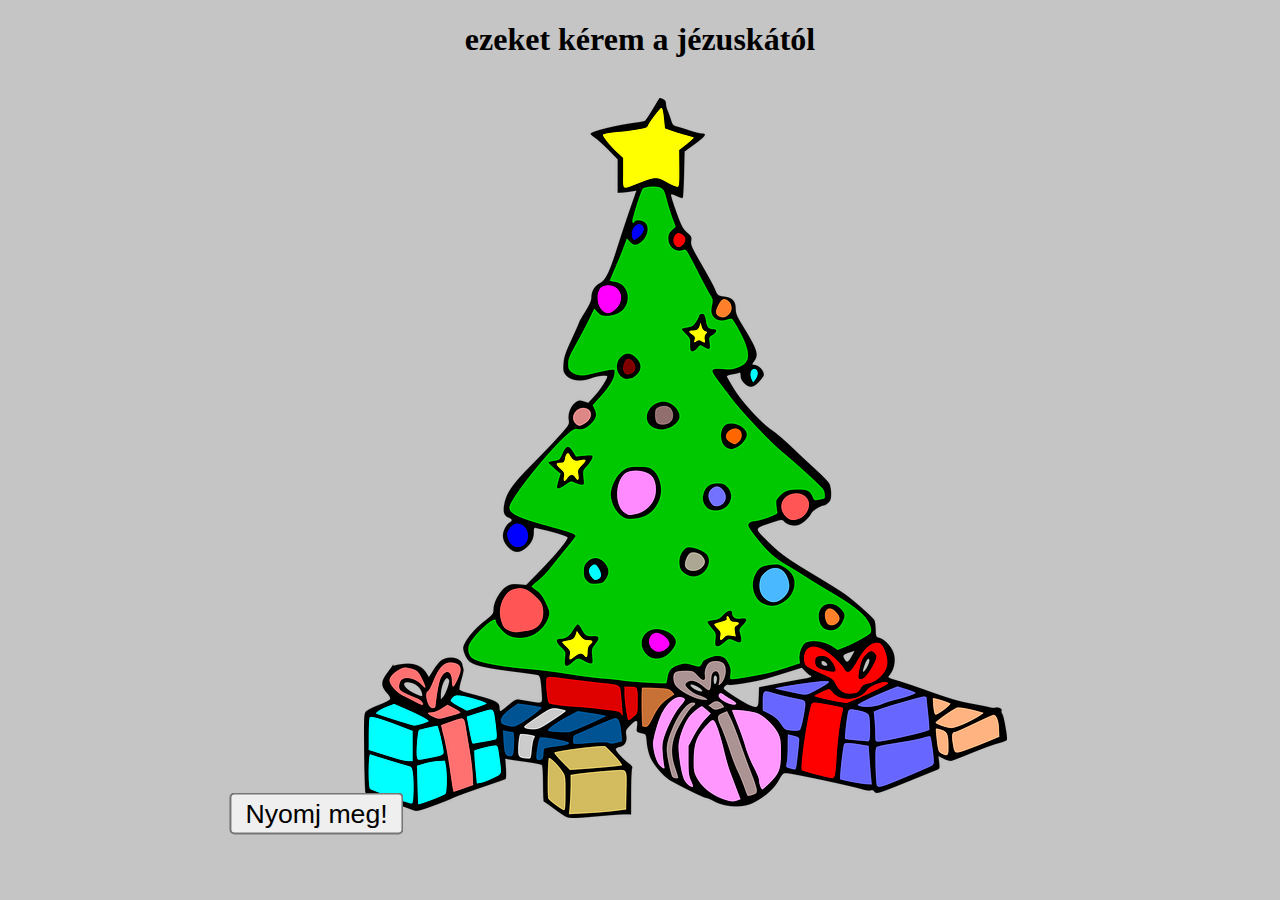
<file: index.html>
<!doctype html>
<html lang="hu">
<head>
	<title>Jézuska</title>
	<meta charset="UTF-8">
	<meta name="viewport" content="width=device-width, initial-scale=1.0">
	<link rel="stylesheet" href="css/style.css">
</head>
<body>
<h1 id="nj">ezeket kérem a jézuskától</h1>
<br>
<a href="cuccok.html">
<button id="nj">Nyomj meg!</button>
</a>
<img src="pics/karifa.webp">
</body>
</html>
</file>
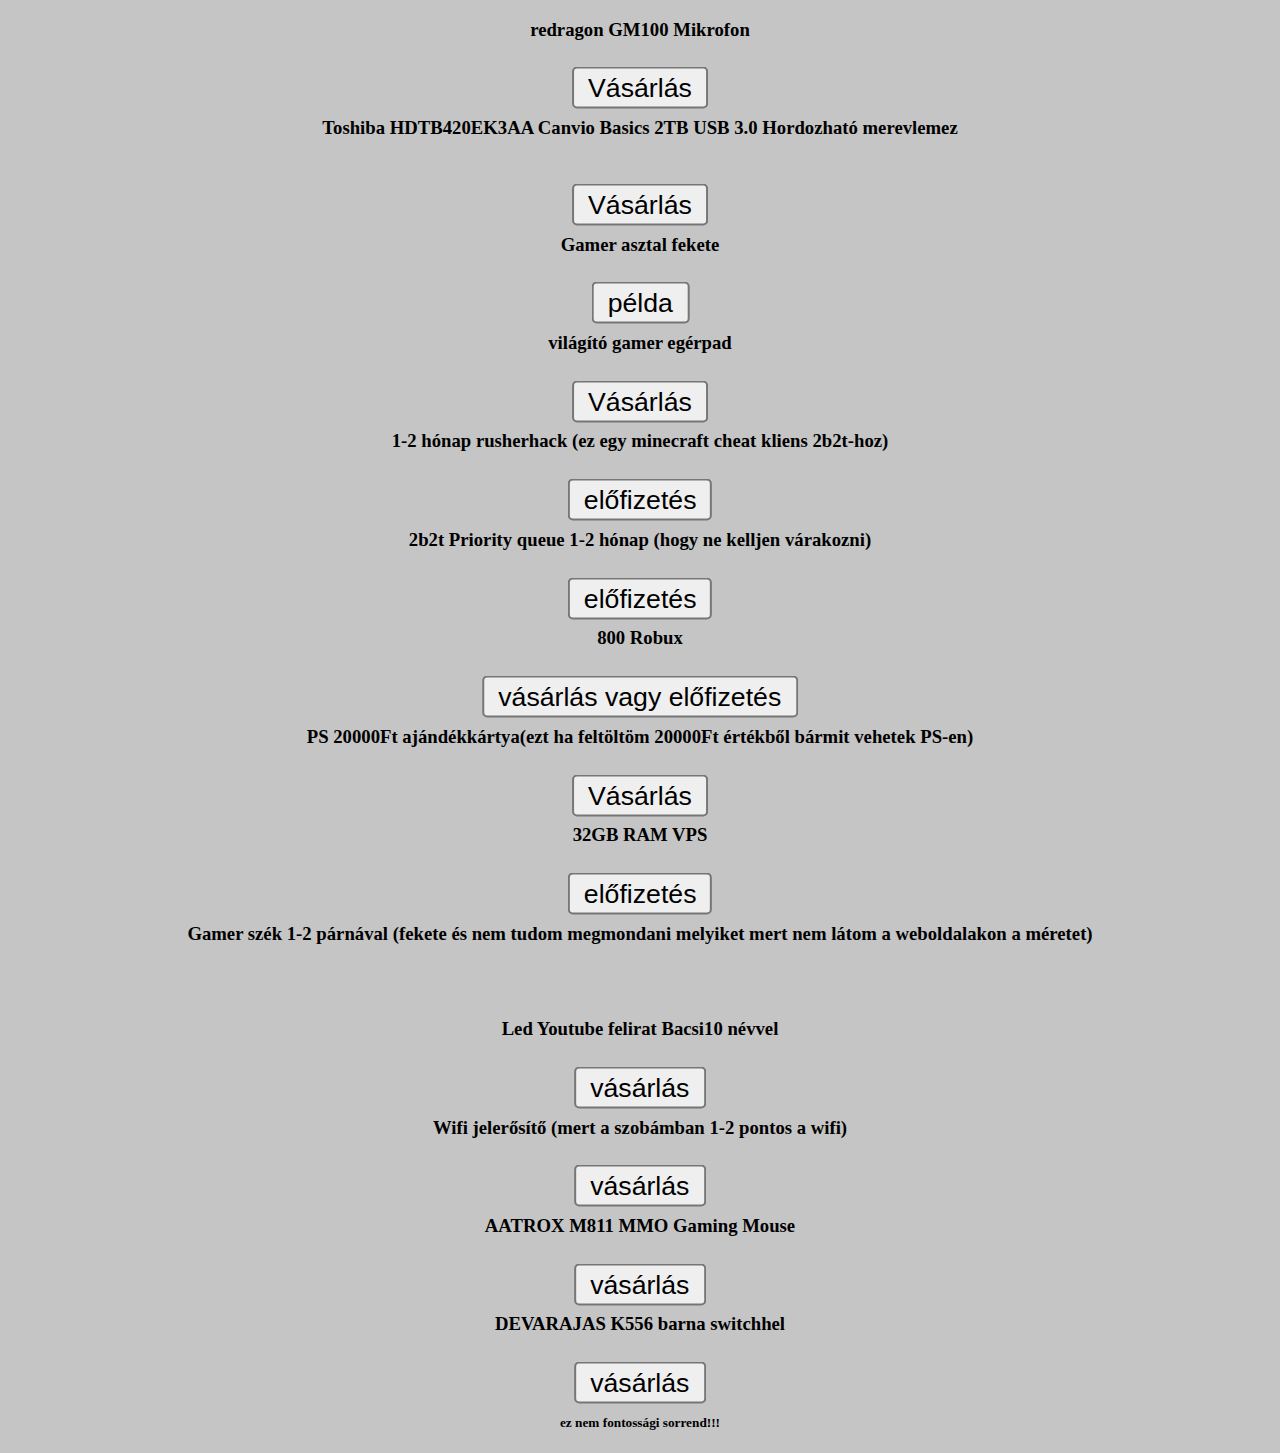
<file: cuccok.html>
<!doctype html>
<html lang="hu">
<head>
	<title>Jézuskától ezeket kérem</title>
	<meta charset="UTF-8">
	<meta name="viewport" content="width=device-width, initial-scale=1.0">
	<link rel="stylesheet" href="css/style.css">
</head>
<body>
	
	<h3>redragon GM100 Mikrofon</h3>
	<a href="https://euronics.hu/streaming-eszkozok/redragon-gm100-gaming-stream-mikrofon-p273543">
		<br>
		<button>Vásárlás</button>
	</a>
	<br>
	<h3>Toshiba HDTB420EK3AA Canvio Basics 2TB USB 3.0 Hordozható merevlemez</h3>
	<br>
	<a href="https://www.marketworld.hu/Szamitastechnika-iroda/Adattarolok/Kulso-merevlemez-SSD/Toshiba-HDTB420EK3AA-Canvio-Basics-2TB-USB-3-0-Hordozhato-merevlemez-p190798.html?ak=0">
		<br>
	<button>Vásárlás</button>
	</a>
	<br>
	<h3>Gamer asztal fekete</h3>
	<br>
	<a href="https://www.emag.hu/arka-chairs-gamer-asztal-racer-z16-rgb-vilagitas-100x60-cm-carbon-egerpad-z-r16/pd/DP3NWPMBM/">
		<button>példa</button>
	</a>
	<br>
	<h3>világító gamer egérpad</h3>
	<br>
	<a href="https://www.netenpiac.hu/vilagito-led-rgb-gamer-egerpad-300x800mm-jx-rgb3080-11053">
		<button>Vásárlás</button>
	</a>
	<br>
	<h3>1-2 hónap rusherhack (ez egy minecraft cheat kliens 2b2t-hoz)</h3>
	<br>
	<a href="https://rusherhack.org/">
		<button>előfizetés</button>
	</a>
	<br>
	<h3>2b2t Priority queue 1-2 hónap (hogy ne kelljen várakozni)</h3>
	<br>
	<a href="https://shop.2b2t.org/">
		<button>előfizetés</button>
	</a>
	<br>
	<h3>800 Robux</h3><br>
	<a href="https://web.roblox.com/upgrades/robux?ctx=navpopover">
		<button>vásárlás vagy előfizetés</button>
	</a>
	<br>
	<h3>PS 20000Ft ajándékkártya(ezt ha feltöltöm 20000Ft értékből bármit vehetek PS-en)</h3><br>
	<a href="https://www.playstation.com/hu-hu/playstation-gift-cards/">
		<button>Vásárlás</button>
	</a>
	<br>
	<h3>32GB RAM VPS</h3><br>
	<a href="">
		<button>előfizetés</button><br>
	</a>
	<h3>Gamer szék 1-2 párnával (fekete és nem tudom megmondani melyiket mert nem látom a weboldalakon a méretet)</h3><br>
	<br>
	<h3>Led Youtube felirat Bacsi10 névvel</h3><br>
	<a href="https://www.amazon.com/Personalized-Handmade-Streaming-Business-Birthday/dp/B0B5RPFXZ7">
		<button>vásárlás</button>
	</a>
	<br>
	<h3>Wifi jelerősítő (mert a szobámban 1-2 pontos a wifi)</h3><br>
	<a href="https://www.mediamarkt.hu/hu/product/_asus-rp-n12-300mbps-wireless-jeler%C5%91s%C3%ADt%C5%91-1177853.html">
		<button>vásárlás</button>
	</a>
	<br>
	<h3>AATROX M811 MMO Gaming Mouse</h3><br>
	<a href="https://redragonshop.com/products/m811-mmo-gaming-mouse">
		<button>vásárlás</button>
	</a>
	<br>
	<h3>DEVARAJAS K556 barna switchhel</h3><br>
	<a href="https://redragonshop.com/collections/redragon-mechanical-keyboard/products/devarajas-k556">
		<button>vásárlás</button>
	</a>
	<h5>ez nem fontossági sorrend!!!</h5>
</body>
</html>
</file>
<file: css/style.css>
body {
	margin:0;
	background-color: rgb(197, 197, 197);
	text-align: center;
}
*{
	box-sizing: border-box
}
#nj{
	text-align: center;
}
button{
	scale: 2;
}
</file>
